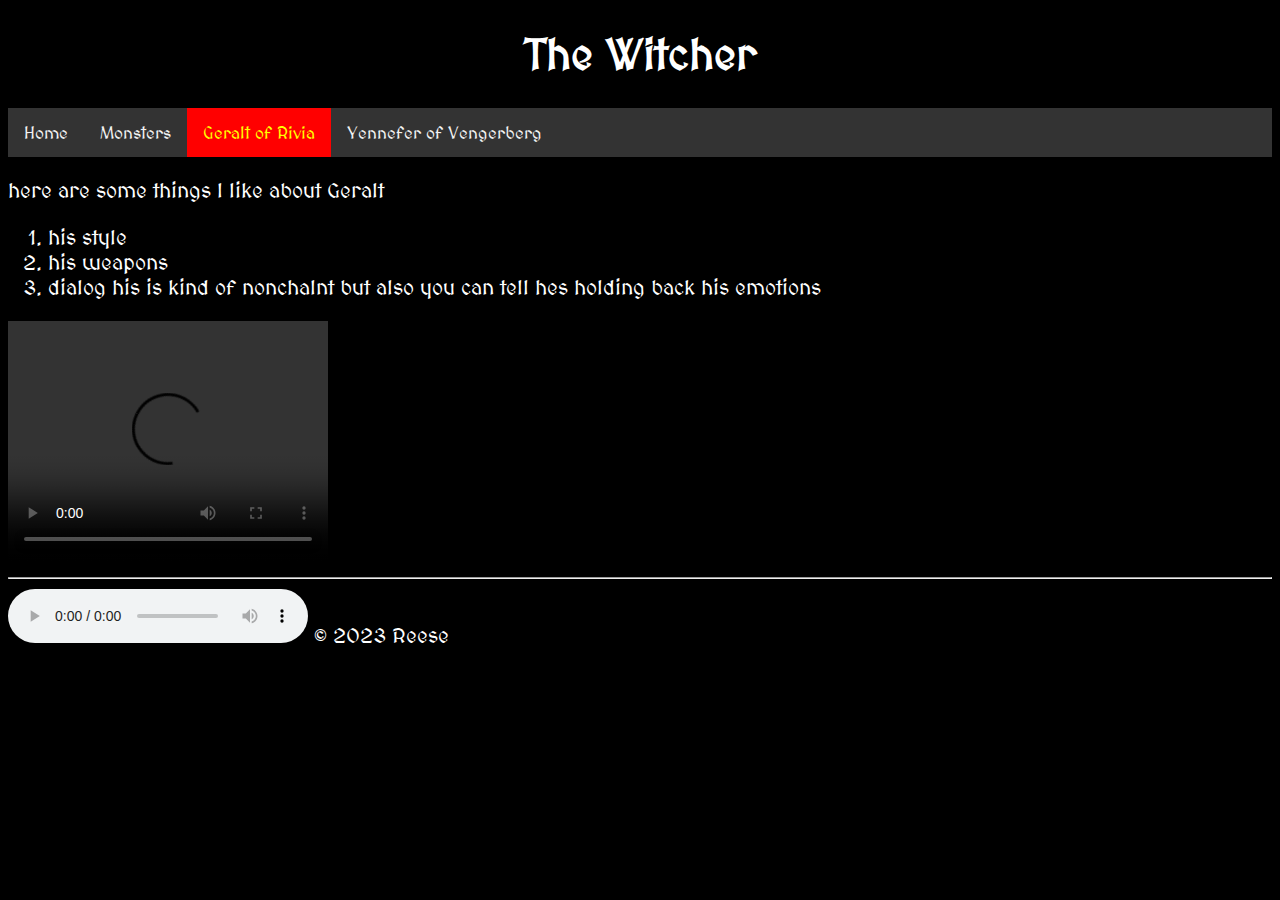
<file: Geralt.html>
<!DOCTYPE html>
<html>
  <head>
    <title>The witcher</title>
    <link rel="stylesheet" href="styles.css" />
  </head>
  <!--find a good paragraph that describes the witcher-->
  <body>
    <header>
      <h1 style="text-align: center">The Witcher</h1>
      <nav class="topnav">
        <a href="index.html">Home</a>
        <a href="monsters.html">Monsters</a>
        <a class="active" href="Geralt.html">Geralt of Rivia</a>
        <a href="yen.html">Yennefer of Vengerberg</a>
      </nav>
    </header>
    <p>here are some things I like about Geralt</p>
    <ol>
      <li>his style</li>
      <li>his weapons</li>
      <li>
        dialog his is kind of nonchalnt but also you can tell hes holding back
        his emotions
      </li>
    </ol>
    <video width="320" height="240" controls>
      <source
        src="https://cdn.glitch.global/e1f516c7-f728-4146-8500-1d010ef784c4/pexels-pavel-danilyuk-6235574-1920x1080-25fps.mp4?v=1687283259252"
        type="video/mp4"
      />
      Your browser does not support the video tag.
    </video>

    <footer>
      <hr />
      <audio controls autoplay>
        <source
          src="https://cdn.glitch.global/e1f516c7-f728-4146-8500-1d010ef784c4/Netflix's%20THE%20WITCHER%20(OST)%20-%20Geralt%20Of%20Rivia%20%20Main%20Theme%20Song%20-%20FINAL%20TRAILER%20Music.mp3?v=1687284125095"
          type="audio/mpeg"
        />
        Your browser does not support the audio element.
      </audio>
      &copy; 2023 Reese
    </footer>
  </body>
</html>
</file>
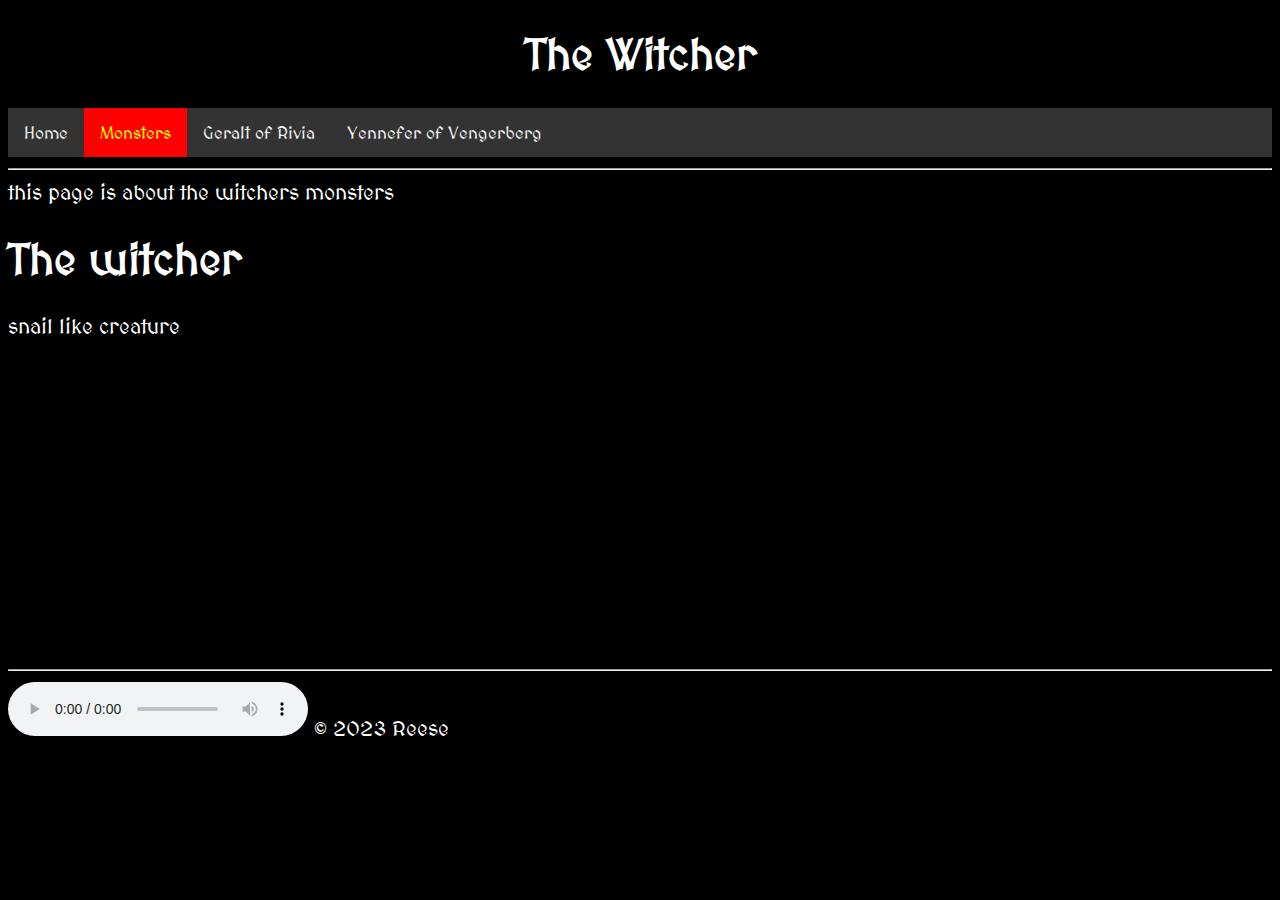
<file: monsters.html>
<!DOCTYPE html>
<html>
  <head>
    <title>The witcher</title>
    <link rel="stylesheet" href="styles.css" />
  </head>
  <!--find a good paragraph that describes the witcher-->
  <body>
    <header>
      <h1 style="text-align: center">The Witcher</h1>
    <nav class="topnav">
      <a href="index.html">Home</a>
      <a class="active" href="monsters.html">Monsters</a>
      <a href="Geralt.html">Geralt of Rivia</a>
      <a href="yen.html">Yennefer of Vengerberg</a>
    </nav>
    </header>
    <hr />
    this page is about the witchers monsters<br />
    <h1>The witcher</h1>
    <footer>snail like creature</footer>
    <svg>image</svg>
    <video></video>
    <iframe
      width="560"
      height="315"
      src="https://www.youtube.com/embed/LkBpT3r8nxk"
      title="YouTube video player"
      frameborder="0"
      allow="accelerometer; autoplay; clipboard-write; encrypted-media; gyroscope; picture-in-picture; web-share"
      allowfullscreen
    ></iframe>
     <footer>
      <hr />
      <audio controls autoplay>
        <source
          src="https://cdn.glitch.global/e1f516c7-f728-4146-8500-1d010ef784c4/Netflix's%20THE%20WITCHER%20(OST)%20-%20Geralt%20Of%20Rivia%20%20Main%20Theme%20Song%20-%20FINAL%20TRAILER%20Music.mp3?v=1687284125095"
          type="audio/mpeg"
        />
        Your browser does not support the audio element.
      </audio>
      &copy; 2023 Reese
    </footer>
  </body>
</html>
</file>
<file: styles.css>
@import url("https://fonts.googleapis.com/css2?family=MedievalSharp&display=swap");
/* Add a black background color to the top navigation */
.topnav {
  background-color: #333;
  overflow: hidden;
}

/* Style the links inside the navigation bar */
.topnav a {
  float: left;
  color: #f2f2f2;
  text-align: center;
  padding: 14px 16px;
  text-decoration: none;
  font-size: 17px;
}

/* Change the color of links on hover */
.topnav a:hover {
  background-color: #9900cc;
  color: yellow;
}

/* Add a color to the active/current link */
.topnav a.active {
  background-color: #ff0000;
  color: yellow;
}
body {
  font-size: 16pt;
  font-family: "MedievalSharp";
  background-color: black;
  color: white;
}
</file>
